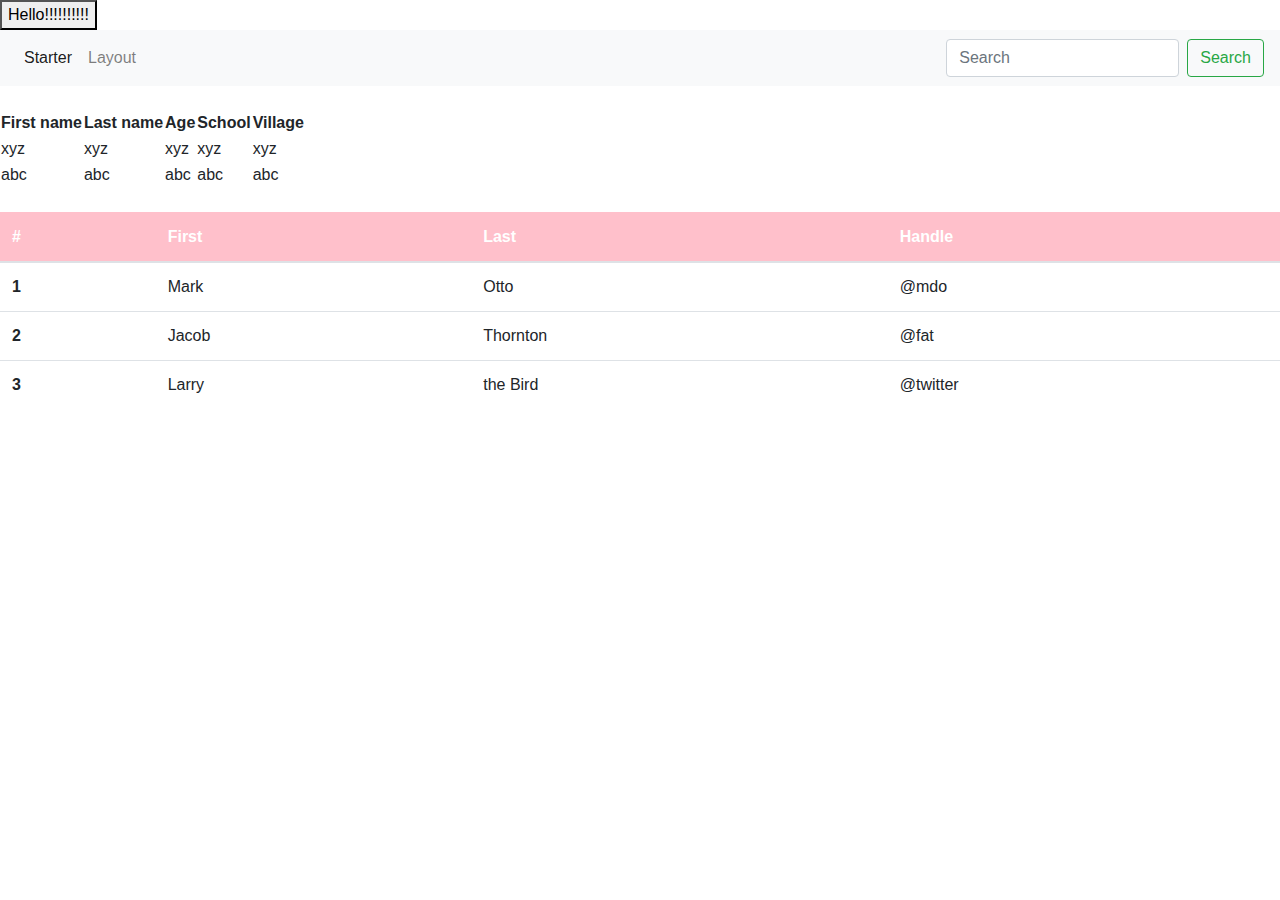
<file: index.html>
<!DOCTYPE html>
<html>
  <head>
    <title>Refactory Cohort 3</title>
    <link rel="stylesheet" href="css/bootstrap.css" />
    <link rel="stylesheet" href="css/custom.css" />
  </head>
  <body>
    <button>Hello!!!!!!!!!!</button>
      <nav class="navbar navbar-expand-lg navbar-light bg-light">
          <button class="navbar-toggler" type="button" data-toggle="collapse" data-target="#navbarSupportedContent" aria-controls="navbarSupportedContent" aria-expanded="false" aria-label="Toggle navigation">
            <span class="navbar-toggler-icon"></span>
          </button>
        
          <div class="collapse navbar-collapse" id="navbarSupportedContent">
            <ul class="navbar-nav mr-auto">
              <li class="nav-item active">
                <a class="nav-link" href="index.html">Starter <span class="sr-only">(current)</span></a>
              </li>
              <li class="nav-item">
                <a class="nav-link" href="layout.html">Layout</a>
              </li>
            </ul>
            <form class="form-inline my-2 my-lg-0">
              <input class="form-control mr-sm-2" type="search" placeholder="Search" aria-label="Search">
              <button class="btn btn-outline-success my-2 my-sm-0" type="submit">Search</button>
            </form>
          </div>
        </nav>

        <br>

    <table>
      <tr>
        <th>First name</th>
        <th>Last name</th>
        <th>Age</th>
        <th>School</th>
        <th>Village</th>
      </tr>

      <tr>
        <td>xyz</td>
        <td>xyz</td>
        <td>xyz</td>
        <td>xyz</td>
        <td>xyz</td>
      </tr>

      <tr>
        <td>abc</td>
        <td>abc</td>
        <td>abc</td>
        <td>abc</td>
        <td>abc</td>
      </tr>
    </table>

    <br>

    <table class="table">
      <thead class="table-dark">
        <tr>
          <th scope="col">#</th>
          <th scope="col">First</th>
          <th scope="col">Last</th>
          <th scope="col">Handle</th>
        </tr>
      </thead>
      <tbody>
        <tr>
          <th scope="row">1</th>
          <td>Mark</td>
          <td>Otto</td>
          <td>@mdo</td>
        </tr>
        <tr>
          <th scope="row">2</th>
          <td>Jacob</td>
          <td>Thornton</td>
          <td>@fat</td>
        </tr>
        <tr>
          <th scope="row">3</th>
          <td>Larry</td>
          <td>the Bird</td>
          <td>@twitter</td>
        </tr>
      </tbody>
    </table>
  </body>
</html>
</file>
<file: css/custom.css>
.table-dark {
    color: #fff;
    background-color: pink;
  }
  
  .table-dark th,
  .table-dark td,
  .table-dark thead th {
    border-color: pink;
  }
</file>
